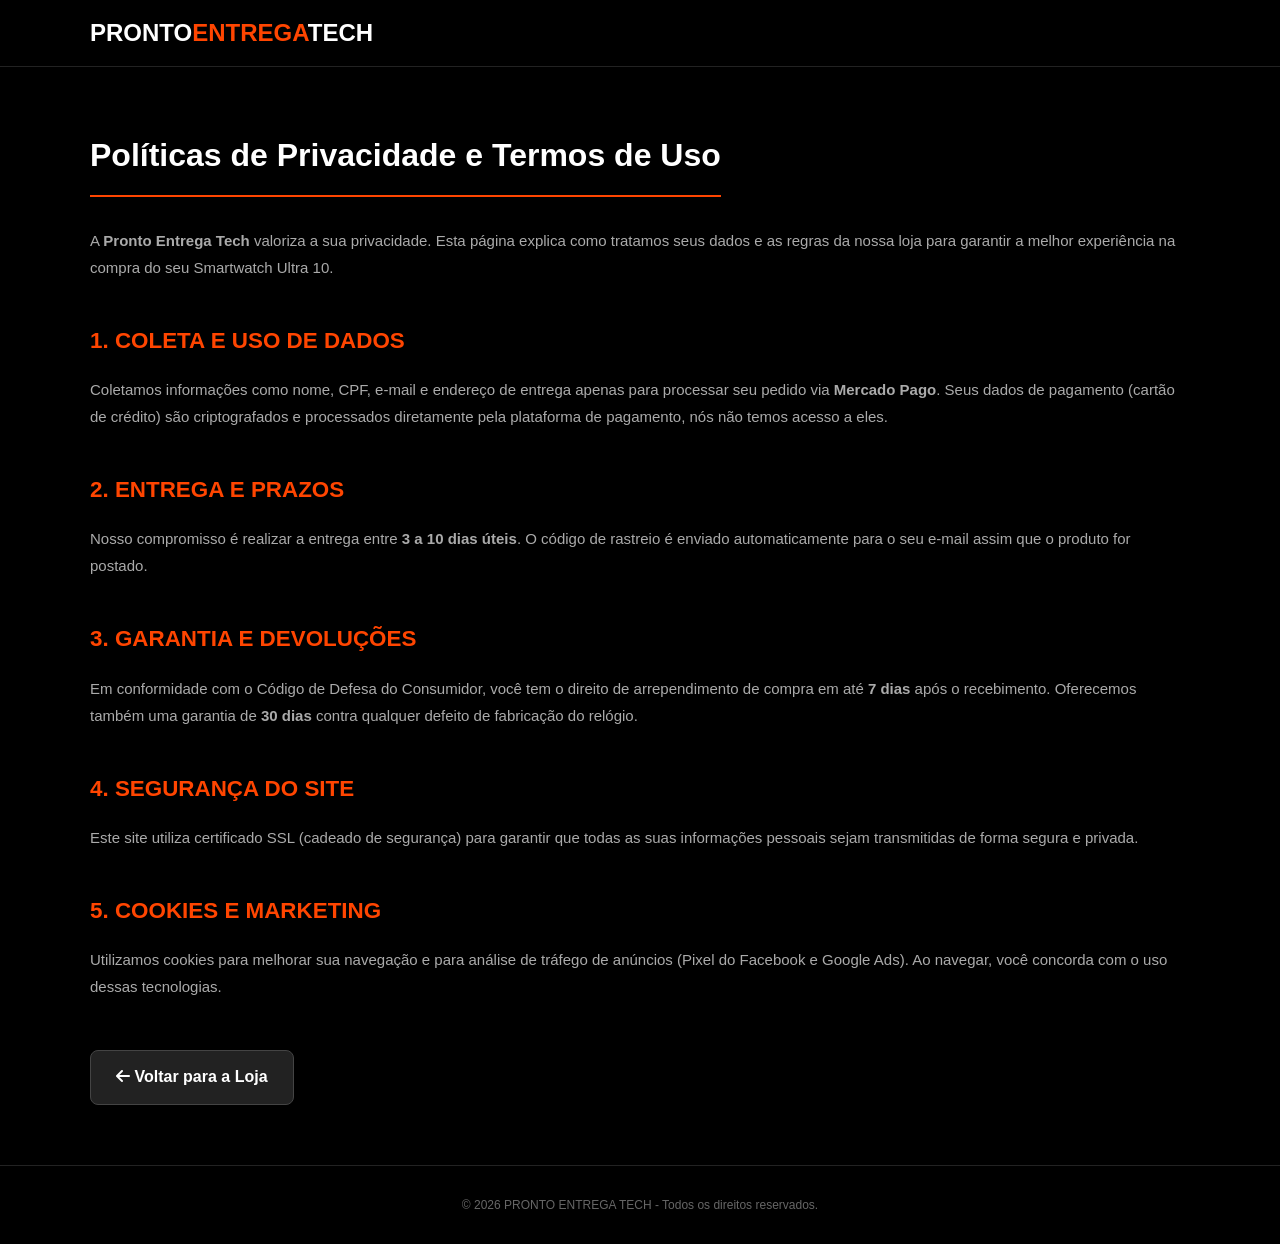
<file: politicas.html>
<!DOCTYPE html>
<html lang="pt-br">
<head>
    <meta charset="UTF-8">
    <meta name="viewport" content="width=device-width, initial-scale=1.0">
    <title>Políticas e Termos | Pronto Entrega Tech</title>
    <link rel="stylesheet" href="style.css">
    <link rel="stylesheet" href="https://cdnjs.cloudflare.com/ajax/libs/font-awesome/6.0.0/css/all.min.css">
    <style>
        .content-page { padding: 60px 0; color: #ccc; line-height: 1.8; text-align: left; min-height: 80vh; }
        .content-page h1 { color: #fff; margin-bottom: 30px; border-bottom: 2px solid #ff4500; display: inline-block; padding-bottom: 10px; }
        .content-page h2 { color: #ff4500; margin: 40px 0 15px; font-size: 1.4rem; text-transform: uppercase; }
        .content-page p { margin-bottom: 20px; font-size: 15px; color: #aaa; }
        .back-btn { display: inline-block; margin-top: 30px; color: #fff; text-decoration: none; font-weight: bold; background: #222; padding: 12px 25px; border-radius: 8px; transition: 0.3s; border: 1px solid #444; }
        .back-btn:hover { background: #ff4500; border-color: #ff4500; }
    </style>
</head>
<body>

    <nav class="navbar">
        <div class="container">
            <div class="logo">PRONTO<span>ENTREGA</span>TECH</div>
        </div>
    </nav>

    <main class="container content-page">
        <h1>Políticas de Privacidade e Termos de Uso</h1>
        
        <p>A <strong>Pronto Entrega Tech</strong> valoriza a sua privacidade. Esta página explica como tratamos seus dados e as regras da nossa loja para garantir a melhor experiência na compra do seu Smartwatch Ultra 10.</p>

        <h2>1. Coleta e Uso de Dados</h2>
        <p>Coletamos informações como nome, CPF, e-mail e endereço de entrega apenas para processar seu pedido via <strong>Mercado Pago</strong>. Seus dados de pagamento (cartão de crédito) são criptografados e processados diretamente pela plataforma de pagamento, nós não temos acesso a eles.</p>

        <h2>2. Entrega e Prazos</h2>
        <p>Nosso compromisso é realizar a entrega entre <strong>3 a 10 dias úteis</strong>. O código de rastreio é enviado automaticamente para o seu e-mail assim que o produto for postado.</p>

        <h2>3. Garantia e Devoluções</h2>
        <p>Em conformidade com o Código de Defesa do Consumidor, você tem o direito de arrependimento de compra em até <strong>7 dias</strong> após o recebimento. Oferecemos também uma garantia de <strong>30 dias</strong> contra qualquer defeito de fabricação do relógio.</p>

        <h2>4. Segurança do Site</h2>
        <p>Este site utiliza certificado SSL (cadeado de segurança) para garantir que todas as suas informações pessoais sejam transmitidas de forma segura e privada.</p>

        <h2>5. Cookies e Marketing</h2>
        <p>Utilizamos cookies para melhorar sua navegação e para análise de tráfego de anúncios (Pixel do Facebook e Google Ads). Ao navegar, você concorda com o uso dessas tecnologias.</p>

        <a href="index.html" class="back-btn"><i class="fas fa-arrow-left"></i> Voltar para a Loja</a>
    </main>

    <footer>
        <p>&copy; 2026 PRONTO ENTREGA TECH - Todos os direitos reservados.</p>
    </footer>

</body>
</html>
</file>
<file: style.css>
* { margin: 0; padding: 0; box-sizing: border-box; font-family: 'Segoe UI', sans-serif; }
body { background: #000; color: #fff; line-height: 1.5; }
.container { width: 90%; max-width: 1100px; margin: 0 auto; }

/* Topo e Nav */
.top-bar { background: #ff4500; text-align: center; padding: 8px; font-size: 12px; font-weight: bold; }
.navbar { padding: 15px 0; border-bottom: 1px solid #222; background: #000; position: sticky; top: 0; z-index: 100; }
.nav-flex { display: flex; justify-content: space-between; align-items: center; gap: 10px; }
.logo { font-size: 1.5rem; font-weight: 900; }
.logo span { color: #ff4500; }

/* Busca */
.search-bar { display: flex; flex: 1; max-width: 400px; background: #fff; border-radius: 5px; overflow: hidden; }
.search-bar input { flex: 1; border: none; padding: 10px; outline: none; color: #333; }
.search-bar button { background: #ddd; border: none; padding: 0 15px; color: #333; cursor: pointer; }

/* Grid de Produtos */
.section-title { text-align: center; margin: 40px 0 20px; color: #ff4500; text-transform: uppercase; }
.product-grid { display: grid; grid-template-columns: repeat(auto-fit, minmax(260px, 1fr)); gap: 20px; margin-bottom: 50px; }

.product-card { background: #111; border-radius: 12px; overflow: hidden; border: 1px solid #222; position: relative; transition: 0.3s; }
.product-card:hover { transform: translateY(-5px); border-color: #ff4500; }
.product-card img { width: 100%; height: 250px; object-fit: cover; border-bottom: 1px solid #222; }

/* Tags e Preços */
.discount-tag { position: absolute; top: 12px; left: 12px; background: #00ff41; color: #000; padding: 4px 10px; font-weight: bold; font-size: 12px; border-radius: 4px; z-index: 5; }
.card-info { padding: 20px; }
.card-info h3 { font-size: 1rem; margin-bottom: 10px; height: 40px; overflow: hidden; }
.rating { color: #ffb400; font-size: 12px; margin-bottom: 10px; }
.price-tag { font-size: 1.6rem; color: #00ff41; font-weight: bold; display: block; }

/* Botões */
.btn-buy-small { display: block; background: #ff4500; color: #fff; text-align: center; padding: 15px; text-decoration: none; border-radius: 8px; font-weight: bold; margin-top: 15px; transition: 0.2s; }
.btn-buy-small:hover { background: #e63e00; }

/* Página de Produto (Hero) */
.hero { display: flex; flex-wrap: wrap; gap: 40px; padding: 50px 0; align-items: center; }
.hero-img { flex: 1; min-width: 300px; }
.hero-img img { width: 100%; border-radius: 20px; box-shadow: 0 10px 30px rgba(0,0,0,0.5); }
.hero-content { flex: 1; min-width: 300px; }
.price-box { background: #0a0a0a; padding: 30px; border-radius: 15px; border: 2px solid #00ff41; margin: 25px 0; }

/* Flutuante e Footer */
.whatsapp-float { position: fixed; bottom: 25px; right: 25px; background: #25d366; width: 65px; height: 65px; border-radius: 50%; display: flex; align-items: center; justify-content: center; font-size: 35px; color: #fff; text-decoration: none; z-index: 1000; box-shadow: 0 5px 15px rgba(0,0,0,0.3); }
footer { padding: 30px 0; text-align: center; border-top: 1px solid #222; font-size: 12px; color: #666; }

/* Mobile */
@media (max-width: 768px) {
    .nav-flex { flex-direction: column; }
    .search-bar { width: 100%; margin: 15px 0; }
    .hero { text-align: center; }
}
</file>
